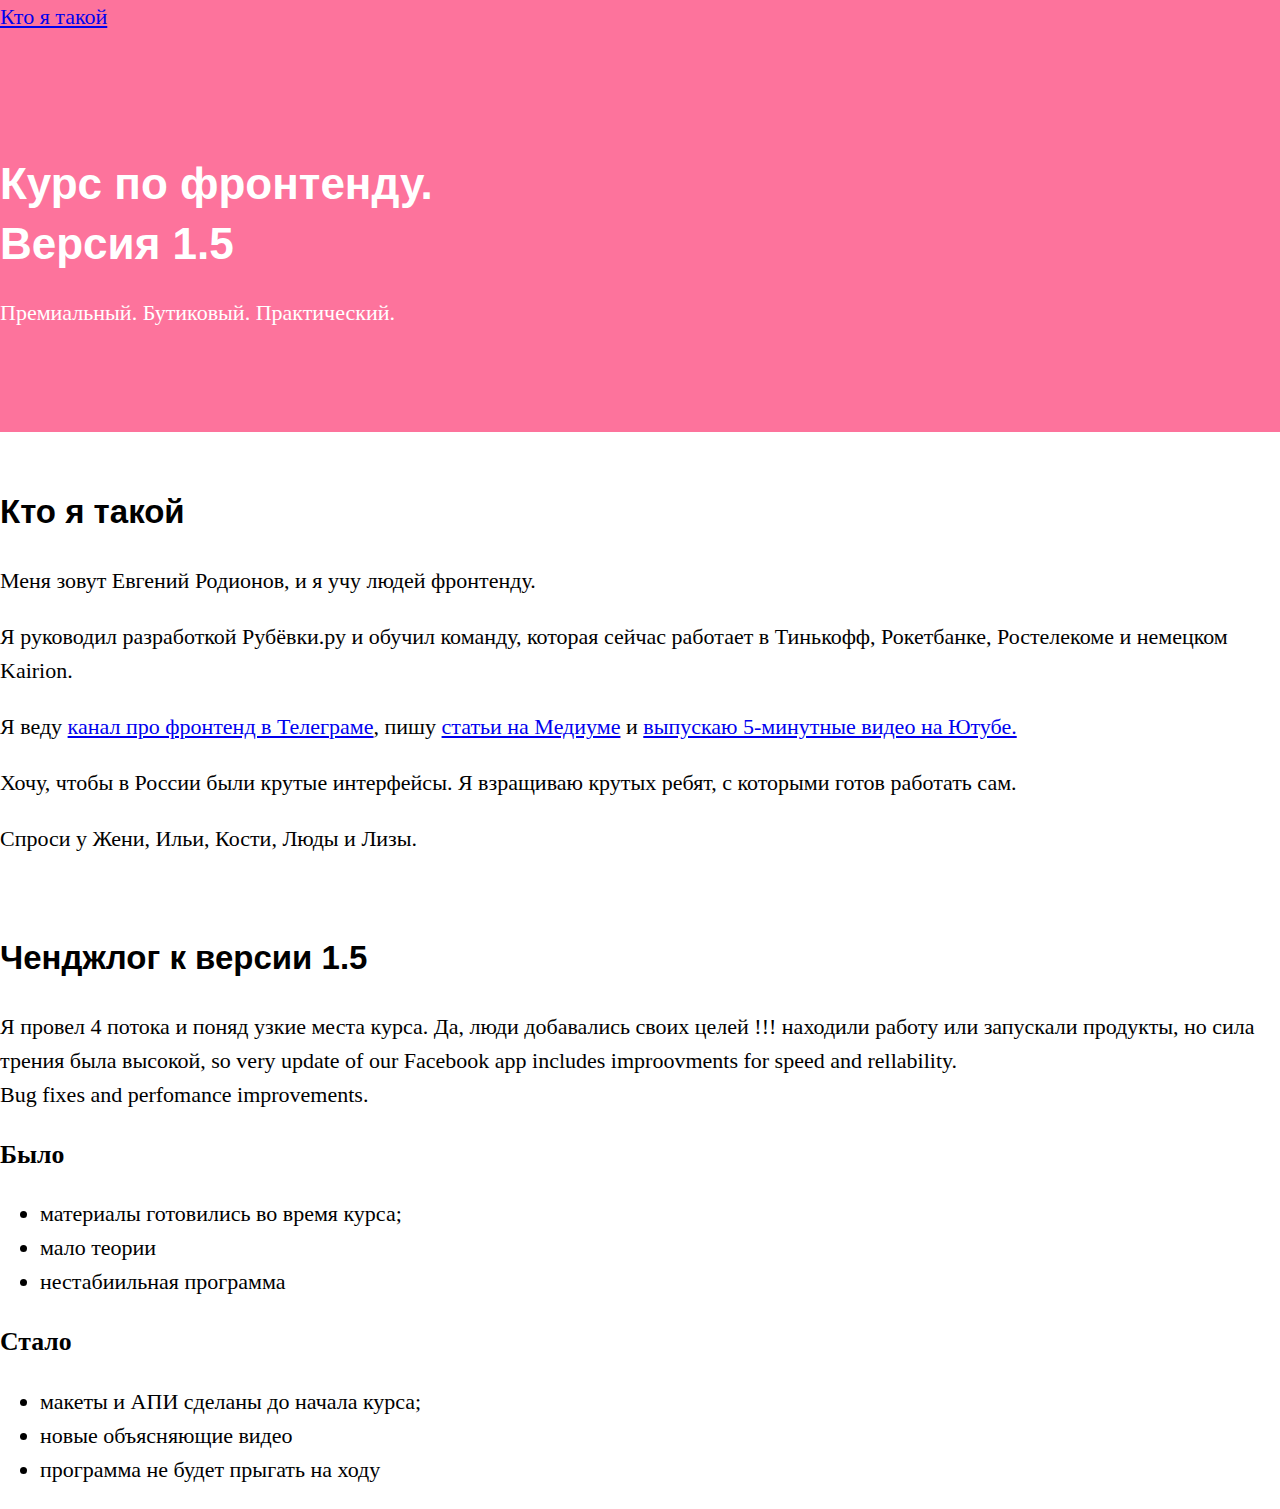
<file: index.html>
<!DOCTYPE html>
<html lang="ru">
<head>
    <title>Курс по фронтенду 1.5</title>
    <link rel="stylesheet" href="normalize.css">
    <link rel="stylesheet" href="style.css">
    <!--<style>
        header {
            padding: 100px 0px 50px;
        }
        
        h1 {
            margin-bottom: 10px;
        }

    </style>
    -->
</head>
<body>
    <header>
    <nav>
        <a href="#asdf">Кто я такой
            <a/>
    </nav>
        <h1>Курс по фронтенду.</br>Версия 1.5</h1>
        <p>Премиальный. Бутиковый. Практический.</p>
    </header>
    <main>
        <section class="landing-section-whoami" id="asdf">
            <h2>Кто я такой</h2>
            <p>Меня зовут Евгений Родионов, и я учу людей фронтенду.</p>
            <p>Я руководил разработкой Рубёвки.ру и обучил команду, которая сейчас работает в Тинькофф, Рокетбанке, Ростелекоме
                и немецком Kairion.</p>
            <p>Я веду
                <a href=#>канал про фронтенд в Телеграме</a>, пишу
                <a href=#>статьи на Медиуме</a> и
                <a href=#>выпускаю 5-минутные видео на Ютубе.</a>
            </p>
            <p>Хочу, чтобы в России были крутые интерфейсы. Я взращиваю крутых ребят, с которыми готов работать сам.</p>
            <aside>
                <p>Спроси у Жени, Ильи, Кости, Люды и Лизы.</p>
            </aside>
        </section>

        <section class="landing-section-changelog" id="changelog">
            <h2>Ченджлог к версии 1.5</h2>
            <p>Я провел 4 потока и поняд узкие места курса. Да, люди добавались своих целей !!! находили работу или запускали
                продукты, но сила трения была высокой, so very update of our Facebook app includes improovments for speed
                and rellability.</br> Bug fixes and perfomance improvements.</p>

            <h3>Было</h3>
            <ul>
                <li>материалы готовились во время курса;</li>
                <li>мало теории</li>
                <li>нестабиильная программа</li>
            </ul>

            <h3>Стало</h3>
            <ul>
                <li>макеты и АПИ сделаны до начала курса;</li>
                <li>новые объясняющие видео</li>
                <li>программа не будет прыгать на ходу</li>
            </ul>
        </section>
    </main>
</body>

</html>
</file>
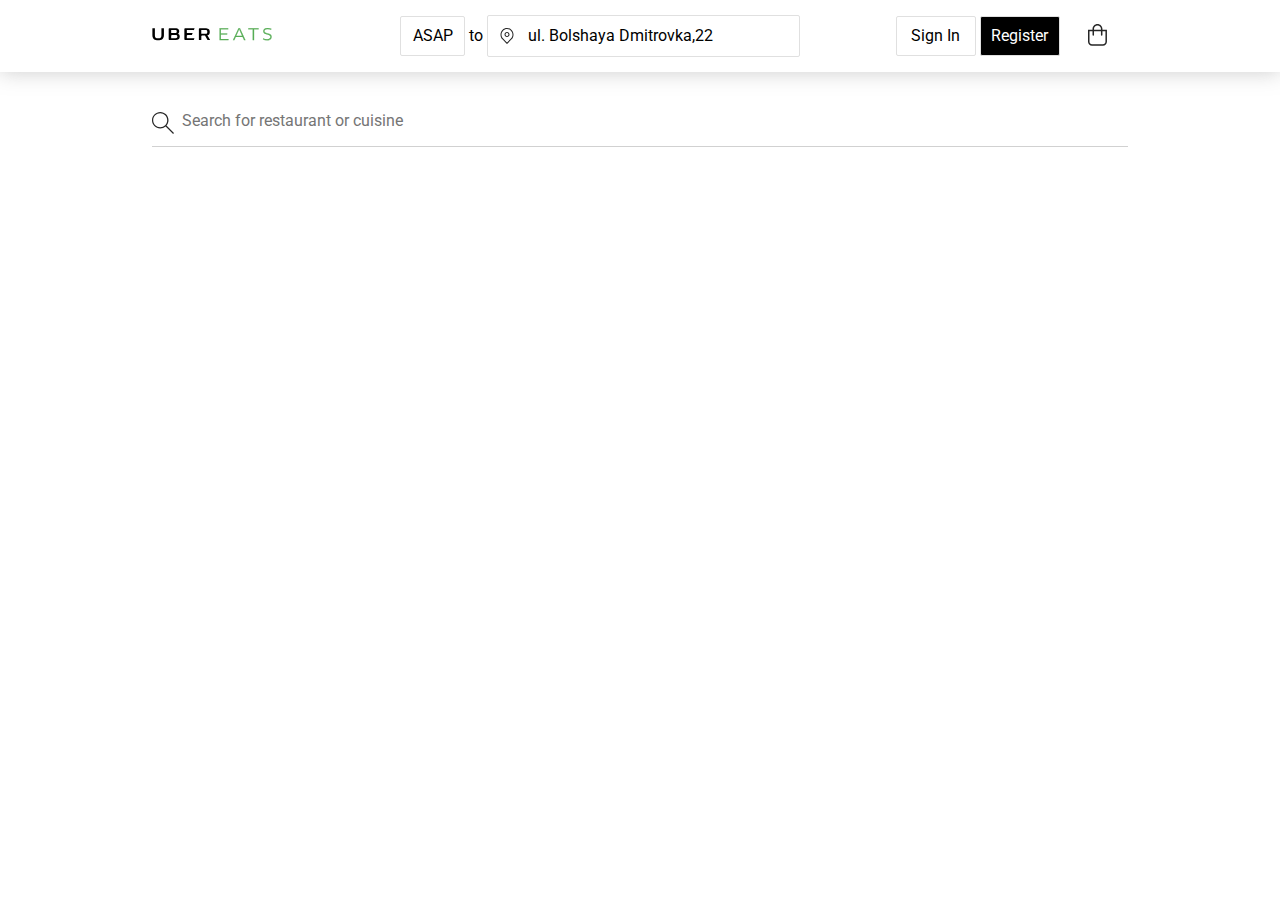
<file: ubereats.html>
<!DOCTYPE html>
<html lang="en">

<head>
    <meta charset="UTF-8">
    <link rel="stylesheet" href="normalize.css">
    <link href="https://fonts.googleapis.com/css?family=Roboto" rel="stylesheet">
    <link rel="stylesheet" href="uber.eats.css">
    <title>Uber Eats</title>
</head>

<body>
    <header>
        <div class="container">
            <div class="row__header">
                <div class="col-3">
                    <img src="logos/logo.svg" alt="logo__ubereats">
                </div>
                <div class="col-6">
                    <button class="asap">ASAP</button>
                    <span class="to">to</span>
                    <input class="input_to" type="text" name="to" value=" ul. Bolshaya Dmitrovka,22">
                </div>
                <div class="col-3">

                    <button class="button__signin">Sign In</button>
                    <button class="button__reg">Register</button>
                    <img class="basket" src="logos/basket.svg" alt="logo__basket">
                </div>
            </div>
        </div>
    </header>
    <form>
        <div class="container">
            <div class="row">
                <div class="col-12">
                    <input type="text" name="search" placeholder="Search for restaurant or cuisine">                      
                </div>
            </div>
        </div>
    </form>


    <!--<div class="container">
    <div class="row">
        <div class="col-4">
            <div class="card">
                <img src="homes.png" alt="homes">
                <p>Homes</p>
            </div>
        </div>
        <div class="col-4">
            <div class="card">
                <img src="experiences.png" alt="exp">
                <p>Experiences</p>
            </div>
        </div>
        <div class="col-4">
            <div class="card">
                <img src="restaurants.png" alt="rest">
                <p>Restaurants</p>
            </div>
        </div>
        <div class="col-4">
                <div class="card">
                    <img src="restaurants.png" alt="rest">
                    <p>Homes 2</p>
                </div>
            </div>
        </div>
    </div>->
</body>
</html>
</file>
<file: style.css>
header, nav {
    background-color: #FD739C;
    color: white;
    
}
nav {
    padding-bottom: 120px;
}
header {
    padding-bottom: 80px;
}

h1, h2 {
    font-family: "Helvetica";
    margin: 0px;
    line-height: 60px;
}

body {
    font-size: 22px;
    line-height: 34px;
}

.landing-section-changelog, .landing-section-whoami {
    padding-top: 50px;
}
</file>
<file: uber.eats.css>
html {
  box-sizing: border-box;
}

*,
*:before,
*:after {
  box-sizing: inherit;
}

.container {
  width: 976px;
  margin-left: auto;
  margin-right: auto;
  font-size: 16px;
  font-family: "Roboto", sans-serif;
  line-height: 24px;
}
header {
    box-shadow: 0 0 20px rgba(126, 126, 126, 0.397);
    font-size: 16px;
    font-family: "Roboto", sans-serif;
    line-height: 24px;
}
form {
  margin-top: 32px;
  line-height: 48px;
  /*background: rgb(212, 157, 175);*/
}
.row__header {
  height: 72px;
  /*background: blue;*/
  display: flex;
  flex-direction: row;
  flex-wrap: wrap;
  align-items: center;
  margin-left: -8px;
  margin-right: -8px;
}
.row{
  display: flex;
  flex-direction: row;
  flex-wrap: wrap;
  margin-left: -8px;
  margin-right: -8px;
}
.col-1,
.col-2,
.col-3,
.col-4,
.col-5,
.col-6,
.col-7,
.col-8,
.col-9,
.col-10,
.col-11,
.col-12 {
  padding-left: 8px;
  padding-right: 8px;
  box-sizing: border-box;
}
.col-1 {
  flex-basis: 8.3333%;
}
.col-2 {
  flex-basis: 16.6666%;
}
.col-3 {
  flex-basis: 24.9999%;
}
.col-4 {
  flex-basis: 33.3333%;
}
.col-5 {
  flex-basis: 41.6665%;
}
.col-6 {
  flex-basis: 49.9998%;
}
.col-7 {
  flex-basis: 58.3331%;
}
.col-8 {
  flex-basis: 66.6664%;
}
.col-9 {
  flex-basis: 74.9997%;
}
.col-10 {
  flex-basis: 83.3333%;
}
.col-11 {
  flex-basis: 91.6663%;
}
.col-12 {
  flex-basis: 100%;
}

.card {
  background: rgba(255, 0, 0, 0.3);
  border: 1px solid rgba(72, 72, 72, 0.2);
  margin-bottom: 20px;
  text-align: center;
}

.asap {
  background: white;
  border: 1px solid #e0e0e0;
  padding: 8px 12px;
  border-radius: 2px;
  height: 40px;
  width: 65px;
}
.input_to {
  font-size: 16px;
  line-height: 24px;
  padding: 8px 72px 8px 36px;
  border: 1px solid #e0e0e0;
  border-radius: 2px;
  background: url("logos/Group.svg") no-repeat 12px 12px;
}
.button__signin {
  border: 1px solid #e0e0e0;
  background: white;
  border-radius: 2px;
  height: 40px;
  width: 80px;
}
.button__reg {
  border: 1px solid #e0e0e0;
  color: white;
  background: black;
  border-radius: 2px;
  height: 40px;
  width: 80px;
}
.basket {
  margin-left: 24px;
  margin-bottom: -5px;
}
.col-12 > input {
  width: 100%;
  border-style: none none solid none;
  border-bottom: 1px solid #75757555;
  padding-left: 30px;
  padding-bottom: 16px; 
  padding-top: 8px;
  background: url(logos/search.svg) no-repeat 0 8px;
}
</file>
